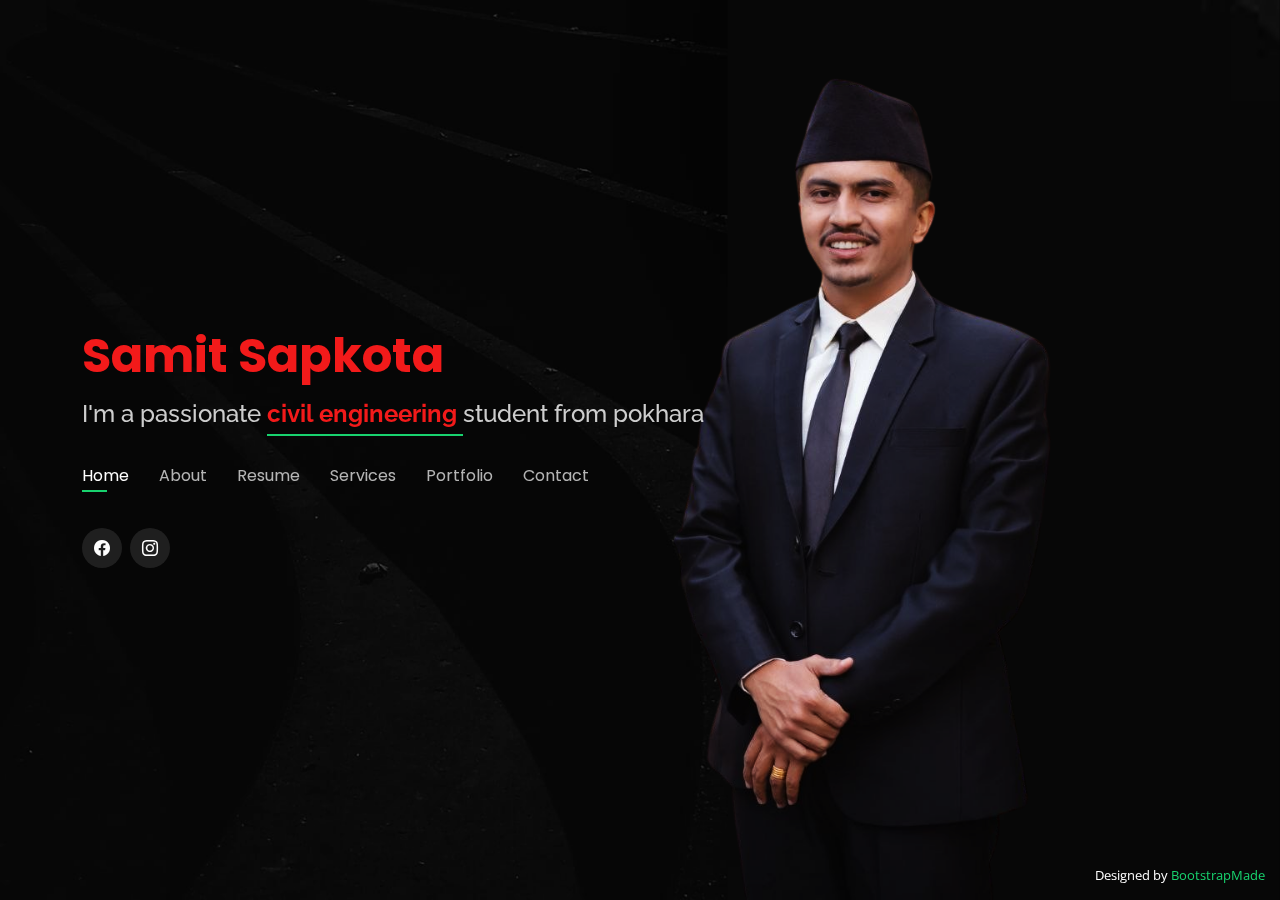
<file: index.html>
<!DOCTYPE html>
<html lang="en">

<head>
  <meta charset="utf-8">
  <meta content="width=device-width, initial-scale=1.0" name="viewport">

  <title>Personal Bootstrap Template</title>
  <meta content="" name="description">
  <meta content="" name="keywords">

  <!-- Favicons -->
  <link href="assets/img/favicon.png" rel="icon">
  <link href="assets/img/apple-touch-icon.png" rel="apple-touch-icon">

  <!-- Google Fonts -->
  <link href="https://fonts.googleapis.com/css?family=Open+Sans:300,300i,400,400i,600,600i,700,700i|Raleway:300,300i,400,400i,500,500i,600,600i,700,700i|Poppins:300,300i,400,400i,500,500i,600,600i,700,700i" rel="stylesheet">

  <!-- Vendor CSS Files -->
  <link href="assets/vendor/bootstrap/css/bootstrap.min.css" rel="stylesheet">
  <link href="assets/vendor/bootstrap-icons/bootstrap-icons.css" rel="stylesheet">
  <link href="assets/vendor/boxicons/css/boxicons.min.css" rel="stylesheet">
  <link href="assets/vendor/glightbox/css/glightbox.min.css" rel="stylesheet">
  <link href="assets/vendor/remixicon/remixicon.css" rel="stylesheet">
  <link href="assets/vendor/swiper/swiper-bundle.min.css" rel="stylesheet">

  <!-- Template Main CSS File -->
  <link href="assets/css/style.css" rel="stylesheet">

  <!-- =======================================================
  * Template Name: Personal
  * Updated: Jan 29 2024 with Bootstrap v5.3.2
  * Template URL: https://bootstrapmade.com/personal-free-resume-bootstrap-template/
  * Author: BootstrapMade.com
  * License: https://bootstrapmade.com/license/
  ======================================================== -->
</head>

<body>

 
  <!-- ======= Header ======= -->
  <header id="header">
    <div class="container">

      <h1 class="text"><a href="index.html" style="color: #f51a1afc;">Samit Sapkota</a></h1>
      <!-- Uncomment below if you prefer to use an image logo -->
      <!-- <a href="index.html" class="mr-auto"><img src="assets/img/logo.png" alt="" class="img-fluid"></a> -->
      <h2>I'm a passionate <span style="color: #f51a1afc; font-weight: bolder;"> civil engineering </span>student from pokhara</h2>

      <nav id="navbar" class="navbar">
        <ul>
          <li><a class="nav-link active" href="#header">Home</a></li>
          <li><a class="nav-link" href="#about">About</a></li>
          <li><a class="nav-link" href="#resume">Resume</a></li>
          <li><a class="nav-link" href="#services">Services</a></li>
          <li><a class="nav-link" href="#portfolio">Portfolio</a></li>
          <li><a class="nav-link" href="#contact">Contact</a></li>
        </ul>
        <i class="bi bi-list mobile-nav-toggle"></i>
      </nav><!-- .navbar -->

      <div class="social-links">
        <!-- <a href="#" class="twitter"><i class="bi bi-twitter"></i></a> -->
        <a href="https://www.facebook.com/samit.sapkota.5" class="facebook"><i class="bi bi-facebook"></i></a>
        <a href="https://www.instagram.com/samit_sapkota?igsh=MTB1eXc4d3B1NXcz" class="instagram"><i class="bi bi-instagram"></i></a>
        <!-- <a href="#" class="linkedin"><i class="bi bi-linkedin"></i></a> -->
      </div>

    </div>
  </header><!-- End Header -->

  <!-- ======= About Section ======= -->
  <section id="about" class="about">

    <!-- ======= About Me ======= -->
    <div class="about-me container">

      <div class="section-title">
        <h2>About</h2>
        <p>Learn more about me</p>
      </div>

      <div class="row">
        <div class="col-lg-4" data-aos="fade-right">
          <img src="assets/img/me.png" class="img-fluid" alt="" style="width: 100%;">
        </div>
        <div class="col-lg-8 pt-4 pt-lg-0 content" data-aos="fade-left">
          <h3>Civil engineer &amp; Constant Learner</h3>
          <p class="fst-italic">
            I am a passionate student in the feild of civil engineering. I love using my knowledge to solve public needs.
          </p>
          <div class="row">
            <div class="col-lg-6">
              <ul>
                <li><i class="bi bi-chevron-right"></i> <strong>Name:</strong> <span> Samit Sapkota </span></li>
                <li><i class="bi bi-chevron-right"></i> <strong>Title: </strong> <span>Civil engineer</span></li>
                <li><i class="bi bi-chevron-right"></i> <strong>Phone:</strong> <span>+977 9869259911
                </span></li>
                <li><i class="bi bi-chevron-right"></i> <strong>City:</strong> <span>Pokhara, Nepal</span></li>
              </ul>
            </div>
            <div class="col-lg-6">
              <ul>
                <li><i class="bi bi-chevron-right"></i> <strong>Age:</strong> <span>30</span></li>
                <li><i class="bi bi-chevron-right"></i> <strong>Degree:</strong> <span>Bachelors</span></li>
                <li><i class="bi bi-chevron-right"></i> <strong>Email:</strong> <span>samitsapkota43@gmail.com</span></li>
                <li><i class="bi bi-chevron-right"></i> <strong>Freelance:</strong> <span>Available</span></li>
              </ul>
            </div>
          </div>
          <p>
            You can contact be if you want to make floor plans and other things in cheap.
          </p>
        </div>
      </div>

    </div><!-- End About Me -->

    <!-- ======= Counts ======= -->
    <div class="counts container">

      <div class="row">

        <div class="col-lg-3 col-md-6">
          <div class="count-box">
            <i class="bi bi-emoji-smile"></i>
            Always Happy Clients
            <!-- <span data-purecounter-start="0" data-purecounter-end="232" data-purecounter-duration="1" class="purecounter"></span> -->
            <p</p>
          </div>
        </div>

        <div class="col-lg-3 col-md-6 mt-5 mt-md-0">
          <div class="count-box">
            <i class="bi bi-journal-richtext"></i>
            In time projects
            <!-- <span data-purecounter-start="0" data-purecounter-end="521" data-purecounter-duration="1" class="purecounter"></span> -->
            <!-- <p>Projects</p> -->
          </div>
        </div>

        <div class="col-lg-3 col-md-6 mt-5 mt-lg-0">
          <div class="count-box">
            <i class="bi bi-headset"></i>
            Excellent Support
            <!-- <span data-purecounter-start="0" data-purecounter-end="1463" data-purecounter-duration="1" class="purecounter"></span>
            <p>Hours Of Support</p> -->
          </div>
        </div>

        <div class="col-lg-3 col-md-6 mt-5 mt-lg-0">
          <div class="count-box">
            Appreciated by many
             <i class="bi bi-award"></i>
          
          </div>
        </div>

      </div>

    </div><!-- End Counts -->

    <!-- ======= Skills  ======= -->
    <div class="skills container">

      <!-- <div class="section-title">
        <h2>Skills</h2>
      </div> -->

      <!-- <div class="row skills-content">

        <div class="col-lg-6">

          <div class="progress">
            <span class="skill">HTML <i class="val">100%</i></span>
            <div class="progress-bar-wrap">
              <div class="progress-bar" role="progressbar" aria-valuenow="100" aria-valuemin="0" aria-valuemax="100"></div>
            </div>
          </div>

          <div class="progress">
            <span class="skill">CSS <i class="val">90%</i></span>
            <div class="progress-bar-wrap">
              <div class="progress-bar" role="progressbar" aria-valuenow="90" aria-valuemin="0" aria-valuemax="100"></div>
            </div>
          </div>

          <div class="progress">
            <span class="skill">JavaScript <i class="val">75%</i></span>
            <div class="progress-bar-wrap">
              <div class="progress-bar" role="progressbar" aria-valuenow="75" aria-valuemin="0" aria-valuemax="100"></div>
            </div>
          </div>

        </div>

        <div class="col-lg-6">

          <div class="progress">
            <span class="skill">PHP <i class="val">80%</i></span>
            <div class="progress-bar-wrap">
              <div class="progress-bar" role="progressbar" aria-valuenow="80" aria-valuemin="0" aria-valuemax="100"></div>
            </div>
          </div>

          <div class="progress">
            <span class="skill">WordPress/CMS <i class="val">90%</i></span>
            <div class="progress-bar-wrap">
              <div class="progress-bar" role="progressbar" aria-valuenow="90" aria-valuemin="0" aria-valuemax="100"></div>
            </div>
          </div>

          <div class="progress">
            <span class="skill">Photoshop <i class="val">55%</i></span>
            <div class="progress-bar-wrap">
              <div class="progress-bar" role="progressbar" aria-valuenow="55" aria-valuemin="0" aria-valuemax="100"></div>
            </div>
          </div>

        </div>

      </div> -->

    </div><!-- End Skills -->

    <!-- ======= Interests ======= -->
    <div class="interests container">

      <div class="section-title">
        <h2>Interests</h2>
      </div>

      <div class="row">
        <div class="col-lg-3 col-md-4">
          <div class="icon-box">
            <i class="ri-store-line" style="color: #ffbb2c;"></i>
            <h3>Infrastracture Planning</h3>
          </div>
        </div>
        <div class="col-lg-3 col-md-4 mt-4 mt-md-0">
          <div class="icon-box">
            <i class="ri-bar-chart-box-line" style="color: #5578ff;"></i>
            <h3>Digital Bee</h3>
          </div>
        </div>
        <div class="col-lg-3 col-md-4 mt-4 mt-md-0">
          <div class="icon-box">
            <i class="ri-calendar-todo-line" style="color: #e80368;"></i>
            <h3>Time Management</h3>
          </div>
        </div>
      </div>

    </div><!-- End Interests -->

    <!-- ======= Testimonials ======= -->
    <div class="testimonials container">

      <div class="section-title">
        <h2>Testimonials</h2>
      </div>

      <div class="testimonials-slider swiper" data-aos="fade-up" data-aos-delay="100">
        <div class="swiper-wrapper">

          <div class="swiper-slide">
            <div class="testimonial-item">
              <p>
                <i class="bx bxs-quote-alt-left quote-icon-left"></i>
                Samit sapkota provides excellent services, he is friendly and easy to work with. 
                <i class="bx bxs-quote-alt-right quote-icon-right"></i>
              </p>
              <img src="assets/img/testimonials/testimonials-1.jpg" class="testimonial-img" alt="">
              <h3>Saul Goodman</h3>
              <h4>Ceo &amp; Founder</h4>
            </div>
          </div><!-- End testimonial item -->

          <div class="swiper-slide">
            <div class="testimonial-item">
              <p>
                <i class="bx bxs-quote-alt-left quote-icon-left"></i>
                Samit sapkota provides excellent services, he is friendly and easy to work with.
                <i class="bx bxs-quote-alt-right quote-icon-right"></i>
              </p>
              <img src="assets/img/testimonials/testimonials-2.jpg" class="testimonial-img" alt="">
              <h3>Sara Wilsson</h3>
              <h4>Designer</h4>
            </div>
          </div><!-- End testimonial item -->

          <div class="swiper-slide">
            <div class="testimonial-item">
              <p>
                <i class="bx bxs-quote-alt-left quote-icon-left"></i>
                Samit sapkota provides excellent services, he is friendly and easy to work with.
                <i class="bx bxs-quote-alt-right quote-icon-right"></i>
              </p>
              <img src="assets/img/testimonials/testimonials-3.jpg" class="testimonial-img" alt="">
              <h3>Jena Karlis</h3>
              <h4>Store Owner</h4>
            </div>
          </div><!-- End testimonial item -->

          <div class="swiper-slide">
            <div class="testimonial-item">
              <p>
                <i class="bx bxs-quote-alt-left quote-icon-left"></i>
                Samit sapkota provides excellent services, he is friendly and easy to work with.
                <i class="bx bxs-quote-alt-right quote-icon-right"></i>
              </p>
              <img src="assets/img/testimonials/testimonials-4.jpg" class="testimonial-img" alt="">
              <h3>Matt Brandon</h3>
              <h4>Freelancer</h4>
            </div>
          </div><!-- End testimonial item -->

          <div class="swiper-slide">
            <div class="testimonial-item">
              <p>
                <i class="bx bxs-quote-alt-left quote-icon-left"></i>
                Samit sapkota provides excellent services, he is friendly and easy to work with.
                <i class="bx bxs-quote-alt-right quote-icon-right"></i>
              </p>
              <img src="assets/img/testimonials/testimonials-5.jpg" class="testimonial-img" alt="">
              <h3>John Larson</h3>
              <h4>Entrepreneur</h4>
            </div>
          </div><!-- End testimonial item -->

        </div>
        <div class="swiper-pagination"></div>
      </div>

      <div class="owl-carousel testimonials-carousel">

      </div>

    </div><!-- End Testimonials  -->

  </section><!-- End About Section -->

  <!-- ======= Resume Section ======= -->
  <section id="resume" class="resume">
    <div class="container">

      <div class="section-title">
        <h2>Resume</h2>
        <p>Check My Resume</p>
      </div>

      <div class="row">
        <div class="col-lg-6">
          <!-- <h3 class="resume-title">Sumary</h3>
          <div class="resume-item pb-0">
            <h4>Alice Barkley</h4>
            <p><em>Innovative and deadline-driven Graphic Designer with 3+ years of experience designing and developing user-centered digital/print marketing material from initial concept to final, polished deliverable.</em></p>
            <p>
            <ul>
              <li>Portland par 127,Orlando, FL</li>
              <li>(123) 456-7891</li>
              <li>alice.barkley@example.com</li>
            </ul>
            </p>
          </div> -->

          <h3 class="resume-title">Education</h3>
          <div class="resume-item">
            <h4>Bachlors of civil engineering</h4>
            <h5>2078-now</h5>
            <p><em>Pokhara University</em></p>
            <p></p>
          </div>
          <div class="resume-item">
            <h4>+2 , Science </h4>
            <h5>2075 - 2077</h5>
            <p><em>Partiva Secondary school</em></p>
            <p></p>
          </div>

          <div class="resume-item">
            <h4>Diploma In Basic Computing</h4>
            <h5>2074</h5>
            <p><em>Digital Learning Institute</em></p>
            <p></p>
          </div>

          <div class="resume-item">
            <h4>Secondary Level Education</h4>
            <h5>2063 - 2074</h5>
            <p><em>Boarding Higher Seconday School</em></p>
            <p></p>
          </div>
        </div>
        <!-- <div class="col-lg-6">
          <h3 class="resume-title">Professional Experience</h3>
          <div class="resume-item">
            <h4>Senior graphic design specialist</h4>
            <h5>2019 - Present</h5>
            <p><em>Experion, New York, NY </em></p>
            <p>
            <ul>
              <li>Lead in the design, development, and implementation of the graphic, layout, and production communication materials</li>
              <li>Delegate tasks to the 7 members of the design team and provide counsel on all aspects of the project. </li>
              <li>Supervise the assessment of all graphic materials in order to ensure quality and accuracy of the design</li>
              <li>Oversee the efficient use of production project budgets ranging from $2,000 - $25,000</li>
            </ul>
            </p>
          </div>
          <div class="resume-item">
            <h4>Graphic design specialist</h4>
            <h5>2017 - 2018</h5>
            <p><em>Stepping Stone Advertising, New York, NY</em></p>
            <p>
            <ul>
              <li>Developed numerous marketing programs (logos, brochures,infographics, presentations, and advertisements).</li>
              <li>Managed up to 5 projects or tasks at a given time while under pressure</li>
              <li>Recommended and consulted with clients on the most appropriate graphic design</li>
              <li>Created 4+ design presentations and proposals a month for clients and account managers</li>
            </ul>
            </p>
          </div>
        </div> -->
      </div>

    </div>
  </section><!-- End Resume Section -->

  <!-- ======= Services Section ======= -->
  <section id="services" class="services">
    <div class="container">

      <div class="section-title">
        <h2>Services</h2>
        <p>My Services</p>
      </div>

      <div class="row">
        <div class="col-lg-4 col-md-6 d-flex align-items-stretch">
          <div class="icon-box">
            <div class="icon"><i class="bx bxl-dribbble"></i></div>
            <h4><a href="">CAD Design</a></h4>
            <p>i make floor plans, site plans and other CAD tasks</p>
          </div>
        </div>

        <div class="col-lg-4 col-md-6 d-flex align-items-stretch mt-4 mt-md-0">
          <div class="icon-box">
            <div class="icon"><i class="bx bx-file"></i></div>
            <h4><a href="">Virtual Consultation</a></h4>
            <p>Need help for taking decisions? Contact me now</p>
          </div>
        </div>

        <div class="col-lg-4 col-md-6 d-flex align-items-stretch mt-4 mt-lg-0">
          <div class="icon-box">
            <div class="icon"><i class="bx bx-tachometer"></i></div>
            <h4><a href="">Structural Analysis</a></h4>
            <p>helping clients plan and manage construction projects</p>
          </div>
        </div>

        <div class="col-lg-4 col-md-6 d-flex align-items-stretch mt-4">
          <div class="icon-box">
            <div class="icon"><i class="bx bx-world"></i></div>
            <h4><a href="">Construction Management</a></h4>
            <p>helping clients plan and manage construction projects</p>
          </div>
        </div>

   

      </div>

    </div>
  </section><!-- End Services Section -->

  <!-- ======= Portfolio Section ======= -->
  <section id="portfolio" class="portfolio">
    <div class="container">

      <div class="section-title">
        <h2>Portfolio</h2>
        <p>My Works</p>
      </div>

      <div class="row">
        <div class="col-lg-12 d-flex justify-content-center">
          <ul id="portfolio-flters">
            <!-- <li data-filter="*" class="filter-active">All</li> -->
            <!-- <li data-filter=".filter-app">App</li>
            <li data-filter=".filter-card">Card</li>
            <li data-filter=".filter-web">Web</li> -->
          </ul>
        </div>
      </div>

      <div class="row portfolio-container">

        <div class="col-lg-4 col-md-6 portfolio-item filter-app">
          <div class="portfolio-wrap">
            <img src="assets/img/Capture.JPG" class="img-fluid" alt="">
            <div class="portfolio-info">
              <h4>Research</h4>
              <p>Comparative study of geometrical ally regular and irregular buildings</p>
              <div class="portfolio-links">
                <a href="assets/img/Capture.JPG" target="_blank" data-gallery="portfolioGallery" class="portfolio-lightbox" title=""><i class="bx bx-plus"></i></a>
                <a href="portfolio-details.html" target="_blank" data-gallery="portfolioDetailsGallery" data-glightbox="type: external" class="portfolio-details-lightbox" title="Portfolio Details"><i class="bx bx-link"></i></a>
              </div>
            </div>
          </div>
        </div>

        <!-- <div class="col-lg-4 col-md-6 portfolio-item filter-web">
          <div class="portfolio-wrap">
            <img src="assets/img/portfolio/portfolio-2.jpg" class="img-fluid" alt="">
            <div class="portfolio-info">
              <h4>Web 3</h4>
              <p>Web</p>
              <div class="portfolio-links">
                <a href="assets/img/portfolio/portfolio-2.jpg" data-gallery="portfolioGallery" class="portfolio-lightbox" title="Web 3"><i class="bx bx-plus"></i></a>
                <a href="portfolio-details.html" data-gallery="portfolioDetailsGallery" data-glightbox="type: external" class="portfolio-details-lightbox" title="Portfolio Details"><i class="bx bx-link"></i></a>
              </div>
            </div>
          </div>
        </div>

        <div class="col-lg-4 col-md-6 portfolio-item filter-app">
          <div class="portfolio-wrap">
            <img src="assets/img/portfolio/portfolio-3.jpg" class="img-fluid" alt="">
            <div class="portfolio-info">
              <h4>App 2</h4>
              <p>App</p>
              <div class="portfolio-links">
                <a href="assets/img/portfolio/portfolio-3.jpg" data-gallery="portfolioGallery" class="portfolio-lightbox" title="App 2"><i class="bx bx-plus"></i></a>
                <a href="portfolio-details.html" data-gallery="portfolioDetailsGallery" data-glightbox="type: external" class="portfolio-details-lightbox" title="Portfolio Details"><i class="bx bx-link"></i></a>
              </div>
            </div>
          </div>
        </div>

        <div class="col-lg-4 col-md-6 portfolio-item filter-card">
          <div class="portfolio-wrap">
            <img src="assets/img/portfolio/portfolio-4.jpg" class="img-fluid" alt="">
            <div class="portfolio-info">
              <h4>Card 2</h4>
              <p>Card</p>
              <div class="portfolio-links">
                <a href="assets/img/portfolio/portfolio-4.jpg" data-gallery="portfolioGallery" class="portfolio-lightbox" title="Card 2"><i class="bx bx-plus"></i></a>
                <a href="portfolio-details.html" data-gallery="portfolioDetailsGallery" data-glightbox="type: external" class="portfolio-details-lightbox" title="Portfolio Details"><i class="bx bx-link"></i></a>
              </div>
            </div>
          </div>
        </div>

        <div class="col-lg-4 col-md-6 portfolio-item filter-web">
          <div class="portfolio-wrap">
            <img src="assets/img/portfolio/portfolio-5.jpg" class="img-fluid" alt="">
            <div class="portfolio-info">
              <h4>Web 2</h4>
              <p>Web</p>
              <div class="portfolio-links">
                <a href="assets/img/portfolio/portfolio-5.jpg" data-gallery="portfolioGallery" class="portfolio-lightbox" title="Web 2"><i class="bx bx-plus"></i></a>
                <a href="portfolio-details.html" data-gallery="portfolioDetailsGallery" data-glightbox="type: external" class="portfolio-details-lightbox" title="Portfolio Details"><i class="bx bx-link"></i></a>
              </div>
            </div>
          </div>
        </div>

        <div class="col-lg-4 col-md-6 portfolio-item filter-app">
          <div class="portfolio-wrap">
            <img src="assets/img/portfolio/portfolio-6.jpg" class="img-fluid" alt="">
            <div class="portfolio-info">
              <h4>App 3</h4>
              <p>App</p>
              <div class="portfolio-links">
                <a href="assets/img/portfolio/portfolio-6.jpg" data-gallery="portfolioGallery" class="portfolio-lightbox" title="App 3"><i class="bx bx-plus"></i></a>
                <a href="portfolio-details.html" data-gallery="portfolioDetailsGallery" data-glightbox="type: external" class="portfolio-details-lightbox" title="Portfolio Details"><i class="bx bx-link"></i></a>
              </div>
            </div>
          </div>
        </div>

        <div class="col-lg-4 col-md-6 portfolio-item filter-card">
          <div class="portfolio-wrap">
            <img src="assets/img/portfolio/portfolio-7.jpg" class="img-fluid" alt="">
            <div class="portfolio-info">
              <h4>Card 1</h4>
              <p>Card</p>
              <div class="portfolio-links">
                <a href="assets/img/portfolio/portfolio-7.jpg" data-gallery="portfolioGallery" class="portfolio-lightbox" title="Card 1"><i class="bx bx-plus"></i></a>
                <a href="portfolio-details.html" data-gallery="portfolioDetailsGallery" data-glightbox="type: external" class="portfolio-details-lightbox" title="Portfolio Details"><i class="bx bx-link"></i></a>
              </div>
            </div>
          </div>
        </div>

        <div class="col-lg-4 col-md-6 portfolio-item filter-card">
          <div class="portfolio-wrap">
            <img src="assets/img/portfolio/portfolio-8.jpg" class="img-fluid" alt="">
            <div class="portfolio-info">
              <h4>Card 3</h4>
              <p>Card</p>
              <div class="portfolio-links">
                <a href="assets/img/portfolio/portfolio-8.jpg" data-gallery="portfolioGallery" class="portfolio-lightbox" title="Card 3"><i class="bx bx-plus"></i></a>
                <a href="portfolio-details.html" data-gallery="portfolioDetailsGallery" data-glightbox="type: external" class="portfolio-details-lightbox" title="Portfolio Details"><i class="bx bx-link"></i></a>
              </div>
            </div>
          </div>
        </div>

        <div class="col-lg-4 col-md-6 portfolio-item filter-web">
          <div class="portfolio-wrap">
            <img src="assets/img/portfolio/portfolio-9.jpg" class="img-fluid" alt="">
            <div class="portfolio-info">
              <h4>Web 3</h4>
              <p>Web</p>
              <div class="portfolio-links">
                <a href="assets/img/portfolio/portfolio-9.jpg" data-gallery="portfolioGallery" class="portfolio-lightbox" title="Web 3"><i class="bx bx-plus"></i></a>
                <a href="portfolio-details.html" data-gallery="portfolioDetailsGallery" data-glightbox="type: external" class="portfolio-details-lightbox" title="Portfolio Details"><i class="bx bx-link"></i></a>
              </div>
            </div>
          </div>
        </div> -->

      </div>

    </div>
  </section><!-- End Portfolio Section -->

  <!-- ======= Contact Section ======= -->
  <section id="contact" class="contact">
    <div class="container">

      <div class="section-title">
        <h2>Contact</h2>
        <p>Contact Me</p>
      </div>

      <div class="row mt-2">

        <div class="col-md-6 d-flex align-items-stretch">
          <div class="info-box">
            <i class="bx bx-map"></i>
            <h3>My Address</h3>
            <p>Nepal, Pokhara</p>
          </div>
        </div>

        <div class="col-md-6 mt-4 mt-md-0 d-flex align-items-stretch">
          <div class="info-box">
            <i class="bx bx-share-alt"></i>
            <h3>Social Profiles</h3>
            <div class="social-links">
              <!-- <a href="#" class="twitter"><i class="bi bi-twitter"></i></a> -->
              <a href="https://www.facebook.com/samit.sapkota.5" class="facebook"><i class="bi bi-facebook"></i></a>
              <a href="https://www.facebook.com/samit.sapkota.5" class="instagram"><i class="bi bi-instagram"></i></a>
              <!-- <a href="#" class="google-plus"><i class="bi bi-skype"></i></a>
              <a href="#" class="linkedin"><i class="bi bi-linkedin"></i></a> -->
            </div>
          </div>
        </div>

        <div class="col-md-6 mt-4 d-flex align-items-stretch">
          <div class="info-box">
            <i class="bx bx-envelope"></i>
            <h3>Email Me</h3>
            <p>samitsapkota43@gmail.com</p>
          </div>
        </div>
        <div class="col-md-6 mt-4 d-flex align-items-stretch">
          <div class="info-box">
            <i class="bx bx-phone-call"></i>
            <h3>Call Me</h3>
            <p>+977 9869259911</p>
          </div>
        </div>
      </div>

    </div>
  </section><!-- End Contact Section -->

  <div class="credits">
    <!-- All the links in the footer should remain intact. -->
    <!-- You can delete the links only if you purchased the pro version. -->
    <!-- Licensing information: https://bootstrapmade.com/license/ -->
    <!-- Purchase the pro version with working PHP/AJAX contact form: https://bootstrapmade.com/personal-free-resume-bootstrap-template/ -->
    Designed by <a href="https://bootstrapmade.com/">BootstrapMade</a>
  </div>

  <!-- Vendor JS Files -->
  <script src="assets/vendor/purecounter/purecounter_vanilla.js"></script>
  <script src="assets/vendor/bootstrap/js/bootstrap.bundle.min.js"></script>
  <script src="assets/vendor/glightbox/js/glightbox.min.js"></script>
  <script src="assets/vendor/isotope-layout/isotope.pkgd.min.js"></script>
  <script src="assets/vendor/swiper/swiper-bundle.min.js"></script>
  <script src="assets/vendor/waypoints/noframework.waypoints.js"></script>
  <script src="assets/vendor/php-email-form/validate.js"></script>

  <!-- Template Main JS File -->
  <script src="assets/js/main.js"></script>

</body>

</html>
</file>
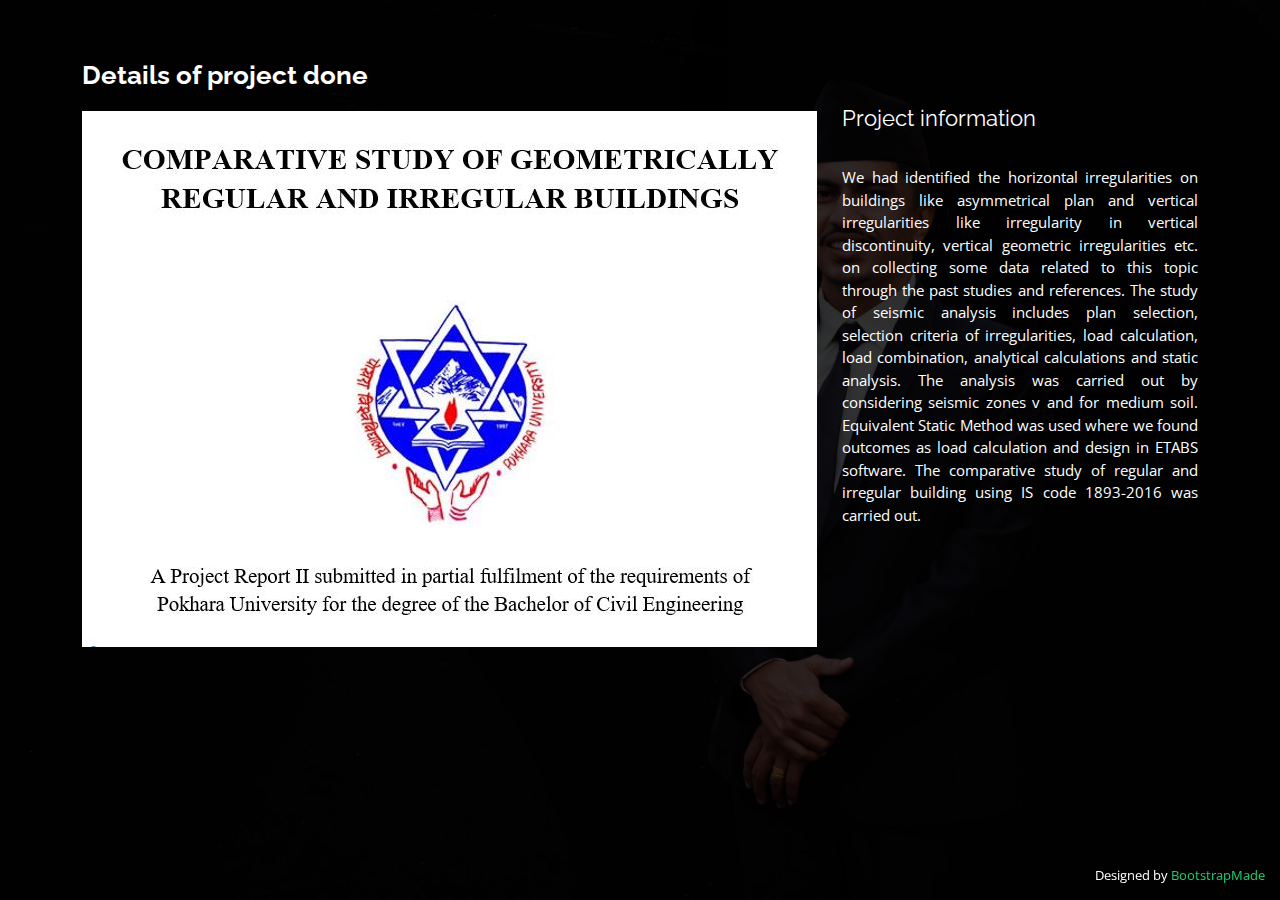
<file: portfolio-details.html>
<!DOCTYPE html>
<html lang="en">

<head>
  <meta charset="utf-8">
  <meta content="width=device-width, initial-scale=1.0" name="viewport">

  <title>Portfolio Details - Personal Bootstrap Template</title>
  <meta content="" name="description">
  <meta content="" name="keywords">

  <!-- Favicons -->
  <link href="assets/img/favicon.png" rel="icon">
  <link href="assets/img/apple-touch-icon.png" rel="apple-touch-icon">

  <!-- Google Fonts -->
  <link href="https://fonts.googleapis.com/css?family=Open+Sans:300,300i,400,400i,600,600i,700,700i|Raleway:300,300i,400,400i,500,500i,600,600i,700,700i|Poppins:300,300i,400,400i,500,500i,600,600i,700,700i" rel="stylesheet">

  <!-- Vendor CSS Files -->
  <link href="assets/vendor/bootstrap/css/bootstrap.min.css" rel="stylesheet">
  <link href="assets/vendor/bootstrap-icons/bootstrap-icons.css" rel="stylesheet">
  <link href="assets/vendor/boxicons/css/boxicons.min.css" rel="stylesheet">
  <link href="assets/vendor/glightbox/css/glightbox.min.css" rel="stylesheet">
  <link href="assets/vendor/remixicon/remixicon.css" rel="stylesheet">
  <link href="assets/vendor/swiper/swiper-bundle.min.css" rel="stylesheet">

  <!-- Template Main CSS File -->
  <link href="assets/css/style.css" rel="stylesheet">

  <!-- =======================================================
  * Template Name: Personal
  * Updated: Jan 29 2024 with Bootstrap v5.3.2
  * Template URL: https://bootstrapmade.com/personal-free-resume-bootstrap-template/
  * Author: BootstrapMade.com
  * License: https://bootstrapmade.com/license/
  ======================================================== -->
</head>

<body>

  <main id="main">

    <!-- ======= Portfolio Details ======= -->
    <div id="portfolio-details" class="portfolio-details">
      <div class="container">

        <div class="row">

          <div class="col-lg-8">
            <h2 class="portfolio-title">Details of project done</h2>

            <div class="portfolio-details-slider swiper">
              <div class="swiper-wrapper align-items-center">

                <div class="swiper-slide">
                  <img src="assets/img/Capture.JPG" alt="">
                </div>
<!-- 
                <div class="swiper-slide">
                  <img src="assets/img/portfolio/portfolio-details-2.jpg" alt="">
                </div>

                <div class="swiper-slide">
                  <img src="assets/img/portfolio/portfolio-details-3.jpg" alt="">
                </div> -->

              </div>
              <div class="swiper-pagination"></div>
            </div>

          </div>

          <div class="col-lg-4 portfolio-info">
            <h3>Project information</h3>
            <!-- <ul>
              <li><strong>Category</strong>: Web design</li>
              <li><strong>Client</strong>: ASU Company</li>
              <li><strong>Project date</strong>: 01 March, 2020</li>
              <li><strong>Project URL</strong>: <a href="#">www.example.com</a></li>
            </ul> -->

            <p style="text-align: justify;">
              We had identified the horizontal irregularities on buildings like asymmetrical plan and vertical irregularities like irregularity in vertical discontinuity, vertical geometric irregularities etc. on collecting some data related to this topic through the past studies and references. 
The study of seismic analysis includes plan selection, selection criteria of irregularities, load calculation, load combination, analytical calculations and static analysis. The analysis was carried out by considering seismic zones v and for medium soil. Equivalent Static Method was used where we found outcomes as load calculation and design in ETABS software. The comparative study of regular and irregular building using IS code 1893-2016 was carried out.

            </p>
          </div>

        </div>

      </div>
    </div><!-- End Portfolio Details -->

  </main><!-- End #main -->

  <div class="credits">
    <!-- All the links in the footer should remain intact. -->
    <!-- You can delete the links only if you purchased the pro version. -->
    <!-- Licensing information: https://bootstrapmade.com/license/ -->
    <!-- Purchase the pro version with working PHP/AJAX contact form: https://bootstrapmade.com/personal-free-resume-bootstrap-template/ -->
    Designed by <a href="https://bootstrapmade.com/">BootstrapMade</a>
  </div>

  <!-- Vendor JS Files -->
  <script src="assets/vendor/purecounter/purecounter_vanilla.js"></script>
  <script src="assets/vendor/bootstrap/js/bootstrap.bundle.min.js"></script>
  <script src="assets/vendor/glightbox/js/glightbox.min.js"></script>
  <script src="assets/vendor/isotope-layout/isotope.pkgd.min.js"></script>
  <script src="assets/vendor/swiper/swiper-bundle.min.js"></script>
  <script src="assets/vendor/waypoints/noframework.waypoints.js"></script>
  <script src="assets/vendor/php-email-form/validate.js"></script>

  <!-- Template Main JS File -->
  <script src="assets/js/main.js"></script>

</body>

</html>
</file>
<file: assets/css/style.css>
/**
* Template Name: Personal
* Updated: Jan 29 2024 with Bootstrap v5.3.2
* Template URL: https://bootstrapmade.com/personal-free-resume-bootstrap-template/
* Author: BootstrapMade.com
* License: https://bootstrapmade.com/license/
*/

/*--------------------------------------------------------------
# General
--------------------------------------------------------------*/
body {
  font-family: "Open Sans", sans-serif;
  background-color: #040404;
  color: #fff;
  position: relative;
  background: transparent;
}

body::before {
  content: "";
  position: fixed;
  background: #040404 url("../img/bg.png") top right no-repeat;
  background-size: cover;
  left: 0;
  right: -200px;
  top: 0;
  height: 100vh;
  z-index: -1;
}

@media (min-width: 1024px) {
  body::before {
    background-attachment: fixed;
  }
}

a {
  color: #18d26e;
  text-decoration: none;
}

a:hover {
  color: #35e888;
  text-decoration: none;
}

h1,
h2,
h3,
h4,
h5,
h6 {
  font-family: "Raleway", sans-serif;
}

/*--------------------------------------------------------------
# Header
--------------------------------------------------------------*/
#header {
  transition: ease-in-out 0.3s;
  position: relative;
  height: 100vh;
  display: flex;
  align-items: center;
  z-index: 997;
  overflow-y: auto;
}

#header * {
  transition: ease-in-out 0.3s;
}

#header h1 {
  font-size: 48px;
  margin: 0;
  padding: 0;
  line-height: 1;
  font-weight: 700;
  font-family: "Poppins", sans-serif;
}

#header h1 a,
#header h1 a:hover {
  color: #fff;
  line-height: 1;
  display: inline-block;
}

#header h2 {
  font-size: 24px;
  margin-top: 20px;
  color: rgba(255, 255, 255, 0.8);
}

#header h2 span {
  color: #fff;
  border-bottom: 2px solid #18d26e;
  padding-bottom: 6px;
}

#header img {
  padding: 0;
  margin: 0;
}

#header .social-links {
  margin-top: 40px;
  display: flex;
}

#header .social-links a {
  font-size: 16px;
  display: flex;
  justify-content: center;
  align-items: center;
  background: rgba(255, 255, 255, 0.1);
  color: #fff;
  line-height: 1;
  margin-right: 8px;
  border-radius: 50%;
  width: 40px;
  height: 40px;
}

#header .social-links a:hover {
  background: #18d26e;
}

@media (max-width: 992px) {
  #header h1 {
    font-size: 36px;
  }

  #header h2 {
    font-size: 20px;
    line-height: 30px;
  }

  #header .social-links {
    margin-top: 15px;
  }

  #header .container {
    display: flex;
    flex-direction: column;
    align-items: center;
  }
}

/* Header Top */
#header.header-top {
  height: 80px;
  position: fixed;
  left: 0;
  top: 0;
  right: 0;
  background: rgba(0, 0, 0, 0.9);
}

#header.header-top .social-links,
#header.header-top h2 {
  display: none;
}

#header.header-top h1 {
  margin-right: auto;
  font-size: 36px;
}

#header.header-top img {
  max-height: 60px;
  margin-right: 20px !important;
}

#header.header-top .container {
  display: flex;
  align-items: center;
}

#header.header-top .navbar {
  margin: 0;
}

@media (max-width: 768px) {
  #header.header-top {
    height: 60px;
  }

  #header.header-top h1 {
    font-size: 26px;
  }
}

/*--------------------------------------------------------------
# Navigation Menu
--------------------------------------------------------------*/
/**
* Desktop Navigation 
*/
.navbar {
  padding: 0;
  margin-top: 35px;
}

.navbar ul {
  margin: 0;
  padding: 0;
  display: flex;
  list-style: none;
  align-items: center;
}

.navbar li {
  position: relative;
}

.navbar li+li {
  margin-left: 30px;
}

.navbar a,
.navbar a:focus {
  display: flex;
  align-items: center;
  justify-content: space-between;
  padding: 0;
  font-family: "Poppins", sans-serif;
  font-size: 16px;
  font-weight: 400;
  color: rgba(255, 255, 255, 0.7);
  white-space: nowrap;
  transition: 0.3s;
}

.navbar a i,
.navbar a:focus i {
  font-size: 12px;
  line-height: 0;
  margin-left: 5px;
}

.navbar a:before {
  content: "";
  position: absolute;
  width: 0;
  height: 2px;
  bottom: -4px;
  left: 0;
  background-color: #18d26e;
  visibility: hidden;
  width: 0px;
  transition: all 0.3s ease-in-out 0s;
}

.navbar a:hover:before,
.navbar li:hover>a:before,
.navbar .active:before {
  visibility: visible;
  width: 25px;
}

.navbar a:hover,
.navbar .active,
.navbar .active:focus,
.navbar li:hover>a {
  color: #fff;
}

/**
* Mobile Navigation 
*/
.mobile-nav-toggle {
  color: #fff;
  font-size: 28px;
  cursor: pointer;
  display: none;
  line-height: 0;
  transition: 0.5s;
  position: fixed;
  right: 15px;
  top: 15px;
}

@media (max-width: 991px) {
  .mobile-nav-toggle {
    display: block;
  }

  .navbar ul {
    display: none;
  }
}

.navbar-mobile {
  position: fixed;
  overflow: hidden;
  top: 0;
  right: 0;
  left: 0;
  bottom: 0;
  background: rgba(0, 0, 0, 0.9);
  transition: 0.3s;
  z-index: 999;
  margin-top: 0;
}

.navbar-mobile .mobile-nav-toggle {
  position: absolute;
  top: 15px;
  right: 15px;
}

.navbar-mobile ul {
  display: block;
  position: absolute;
  top: 55px;
  right: 15px;
  bottom: 45px;
  left: 15px;
  padding: 10px 0;
  overflow-y: auto;
  transition: 0.3s;
  border: 2px solid rgba(255, 255, 255, 0.2);
}

.navbar-mobile li {
  padding: 12px 20px;
}

.navbar-mobile li+li {
  margin: 0;
}

.navbar-mobile a,
.navbar-mobile a:focus {
  font-size: 16px;
  position: relative;
}

/*--------------------------------------------------------------
# Sections General
--------------------------------------------------------------*/
section {
  overflow: hidden;
  position: absolute;
  width: 100%;
  top: 140px;
  bottom: 100%;
  opacity: 0;
  transition: ease-in-out 0.4s;
  z-index: 2;
}

section.section-show {
  top: 100px;
  bottom: auto;
  opacity: 1;
  padding-bottom: 45px;
}

section .container {
  background: rgba(0, 0, 0, 0.9);
  padding: 30px;
}

@media (max-width: 768px) {
  section {
    top: 120px;
  }

  section.section-show {
    top: 80px;
  }
}

.section-title h2 {
  font-size: 14px;
  font-weight: 500;
  padding: 0;
  line-height: 1px;
  margin: 0 0 20px 0;
  letter-spacing: 2px;
  text-transform: uppercase;
  color: #aaaaaa;
  font-family: "Poppins", sans-serif;
}

.section-title h2::after {
  content: "";
  width: 120px;
  height: 1px;
  display: inline-block;
  background: #4ceb95;
  margin: 4px 10px;
}

.section-title p {
  margin: 0;
  margin: -15px 0 15px 0;
  font-size: 36px;
  font-weight: 700;
  text-transform: uppercase;
  font-family: "Poppins", sans-serif;
  color: #fff;
}

/*--------------------------------------------------------------
# About
--------------------------------------------------------------*/
.about-me .content h3 {
  font-weight: 700;
  font-size: 26px;
  color: #18d26e;
}

.about-me .content ul {
  list-style: none;
  padding: 0;
}

.about-me .content ul li {
  margin-bottom: 20px;
  display: flex;
  align-items: center;
}

.about-me .content ul strong {
  margin-right: 10px;
}

.about-me .content ul i {
  font-size: 16px;
  margin-right: 5px;
  color: #18d26e;
  line-height: 0;
}

.about-me .content p:last-child {
  margin-bottom: 0;
}

/*--------------------------------------------------------------
# Counts
--------------------------------------------------------------*/
.counts {
  padding: 70px 0 60px;
}

.counts .count-box {
  padding: 30px 30px 25px 30px;
  width: 100%;
  position: relative;
  text-align: center;
  background: rgba(255, 255, 255, 0.08);
}

.counts .count-box i {
  position: absolute;
  top: -25px;
  left: 50%;
  transform: translateX(-50%);
  font-size: 24px;
  background: rgba(255, 255, 255, 0.1);
  padding: 12px;
  color: #18d26e;
  border-radius: 50px;
  line-height: 0;
}

.counts .count-box span {
  font-size: 36px;
  display: block;
  font-weight: 600;
  color: #fff;
}

.counts .count-box p {
  padding: 0;
  margin: 0;
  font-family: "Raleway", sans-serif;
  font-size: 14px;
}

/*--------------------------------------------------------------
# Skills
--------------------------------------------------------------*/
.skills .progress {
  height: 60px;
  display: block;
  background: none;
  border-radius: 0;
}

.skills .progress .skill {
  padding: 10px 0;
  margin: 0;
  text-transform: uppercase;
  display: block;
  font-weight: 600;
  font-family: "Poppins", sans-serif;
  color: #fff;
}

.skills .progress .skill .val {
  float: right;
  font-style: normal;
}

.skills .progress-bar-wrap {
  background: rgba(255, 255, 255, 0.2);
}

.skills .progress-bar {
  width: 1px;
  height: 10px;
  transition: 0.9s;
  background-color: #18d26e;
}

/*--------------------------------------------------------------
# Interests
--------------------------------------------------------------*/
.interests .icon-box {
  display: flex;
  align-items: center;
  padding: 20px;
  background: rgba(255, 255, 255, 0.08);
  transition: ease-in-out 0.3s;
}

.interests .icon-box i {
  font-size: 32px;
  padding-right: 10px;
  line-height: 1;
}

.interests .icon-box h3 {
  font-weight: 700;
  margin: 0;
  padding: 0;
  line-height: 1;
  font-size: 16px;
  color: #fff;
}

.interests .icon-box:hover {
  background: rgba(255, 255, 255, 0.12);
}

/*--------------------------------------------------------------
# Testimonials
--------------------------------------------------------------*/
.testimonials .testimonials-carousel,
.testimonials .testimonials-slider {
  overflow: hidden;
}

.testimonials .testimonial-item {
  box-sizing: content-box;
  min-height: 320px;
}

.testimonials .testimonial-item .testimonial-img {
  width: 90px;
  border-radius: 50%;
  margin: -40px 0 0 40px;
  position: relative;
  z-index: 2;
  border: 6px solid rgba(255, 255, 255, 0.12);
}

.testimonials .testimonial-item h3 {
  font-size: 18px;
  font-weight: bold;
  margin: 10px 0 5px 45px;
  color: #fff;
}

.testimonials .testimonial-item h4 {
  font-size: 14px;
  color: #999;
  margin: 0 0 0 45px;
}

.testimonials .testimonial-item .quote-icon-left,
.testimonials .testimonial-item .quote-icon-right {
  color: rgba(255, 255, 255, 0.25);
  font-size: 26px;
}

.testimonials .testimonial-item .quote-icon-left {
  display: inline-block;
  left: -5px;
  position: relative;
}

.testimonials .testimonial-item .quote-icon-right {
  display: inline-block;
  right: -5px;
  position: relative;
  top: 10px;
}

.testimonials .testimonial-item p {
  font-style: italic;
  margin: 0 15px 0 15px;
  padding: 20px 20px 60px 20px;
  background: rgba(255, 255, 255, 0.1);
  position: relative;
  border-radius: 6px;
  position: relative;
  z-index: 1;
}

.testimonials .swiper-pagination {
  margin-top: 20px;
  position: relative;
}

.testimonials .swiper-pagination .swiper-pagination-bullet {
  width: 12px;
  height: 12px;
  opacity: 1;
  background-color: rgba(255, 255, 255, 0.3);
}

.testimonials .swiper-pagination .swiper-pagination-bullet-active {
  background-color: #18d26e;
}

/*--------------------------------------------------------------
# Resume
--------------------------------------------------------------*/
.resume .resume-title {
  font-size: 26px;
  font-weight: 700;
  margin-top: 20px;
  margin-bottom: 20px;
  color: #fff;
}

.resume .resume-item {
  padding: 0 0 20px 20px;
  margin-top: -2px;
  border-left: 2px solid rgba(255, 255, 255, 0.2);
  position: relative;
}

.resume .resume-item h4 {
  line-height: 18px;
  font-size: 18px;
  font-weight: 600;
  text-transform: uppercase;
  font-family: "Poppins", sans-serif;
  color: #18d26e;
  margin-bottom: 10px;
}

.resume .resume-item h5 {
  font-size: 16px;
  background: rgba(255, 255, 255, 0.15);
  padding: 5px 15px;
  display: inline-block;
  font-weight: 600;
  margin-bottom: 10px;
}

.resume .resume-item ul {
  padding-left: 20px;
}

.resume .resume-item ul li {
  padding-bottom: 10px;
}

.resume .resume-item:last-child {
  padding-bottom: 0;
}

.resume .resume-item::before {
  content: "";
  position: absolute;
  width: 16px;
  height: 16px;
  border-radius: 50px;
  left: -9px;
  top: 0;
  background: #18d26e;
  border: 2px solid #18d26e;
}

/*--------------------------------------------------------------
# Services
--------------------------------------------------------------*/
.services .icon-box {
  text-align: center;
  background: rgba(204, 204, 204, 0.1);
  padding: 80px 20px;
  transition: all ease-in-out 0.3s;
}

.services .icon-box .icon {
  margin: 0 auto;
  width: 64px;
  height: 64px;
  background: #18d26e;
  border-radius: 5px;
  transition: all 0.3s ease-out 0s;
  display: flex;
  align-items: center;
  justify-content: center;
  margin-bottom: 20px;
  transform-style: preserve-3d;
}

.services .icon-box .icon i {
  color: #fff;
  font-size: 28px;
}

.services .icon-box .icon::before {
  position: absolute;
  content: "";
  left: -8px;
  top: -8px;
  height: 100%;
  width: 100%;
  background: rgba(255, 255, 255, 0.15);
  border-radius: 5px;
  transition: all 0.3s ease-out 0s;
  transform: translateZ(-1px);
}

.services .icon-box h4 {
  font-weight: 700;
  margin-bottom: 15px;
  font-size: 24px;
}

.services .icon-box h4 a {
  color: #fff;
}

.services .icon-box p {
  line-height: 24px;
  font-size: 14px;
  margin-bottom: 0;
}

.services .icon-box:hover {
  background: #18d26e;
  border-color: #18d26e;
}

.services .icon-box:hover .icon {
  background: #fff;
}

.services .icon-box:hover .icon i {
  color: #18d26e;
}

.services .icon-box:hover .icon::before {
  background: #35e888;
}

.services .icon-box:hover h4 a,
.services .icon-box:hover p {
  color: #fff;
}

/*--------------------------------------------------------------
# Portfolio
--------------------------------------------------------------*/
.portfolio .portfolio-item {
  margin-bottom: 30px;
}

.portfolio #portfolio-flters {
  padding: 0;
  margin: 0 auto 15px auto;
  list-style: none;
  text-align: center;
  border-radius: 50px;
  padding: 2px 15px;
}

.portfolio #portfolio-flters li {
  cursor: pointer;
  display: inline-block;
  padding: 8px 16px 10px 16px;
  font-size: 14px;
  font-weight: 600;
  line-height: 1;
  text-transform: uppercase;
  color: #fff;
  background: rgba(255, 255, 255, 0.1);
  margin: 0 3px 10px 3px;
  transition: all 0.3s ease-in-out;
  border-radius: 4px;
}

.portfolio #portfolio-flters li:hover,
.portfolio #portfolio-flters li.filter-active {
  background: #18d26e;
}

.portfolio #portfolio-flters li:last-child {
  margin-right: 0;
}

.portfolio .portfolio-wrap {
  transition: 0.3s;
  position: relative;
  overflow: hidden;
  z-index: 1;
  background: rgba(0, 0, 0, 0.6);
}

.portfolio .portfolio-wrap::before {
  content: "";
  background: rgba(0, 0, 0, 0.6);
  position: absolute;
  left: 30px;
  right: 30px;
  top: 30px;
  bottom: 30px;
  transition: all ease-in-out 0.3s;
  z-index: 2;
  opacity: 0;
}

.portfolio .portfolio-wrap .portfolio-info {
  opacity: 0;
  position: absolute;
  top: 0;
  left: 0;
  right: 0;
  bottom: 0;
  text-align: center;
  z-index: 3;
  transition: all ease-in-out 0.3s;
  display: flex;
  flex-direction: column;
  justify-content: center;
  align-items: center;
}

.portfolio .portfolio-wrap .portfolio-info::before {
  display: block;
  content: "";
  width: 48px;
  height: 48px;
  position: absolute;
  top: 35px;
  left: 35px;
  border-top: 3px solid #fff;
  border-left: 3px solid #fff;
  transition: all 0.5s ease 0s;
  z-index: 9994;
}

.portfolio .portfolio-wrap .portfolio-info::after {
  display: block;
  content: "";
  width: 48px;
  height: 48px;
  position: absolute;
  bottom: 35px;
  right: 35px;
  border-bottom: 3px solid #fff;
  border-right: 3px solid #fff;
  transition: all 0.5s ease 0s;
  z-index: 9994;
}

.portfolio .portfolio-wrap .portfolio-info h4 {
  font-size: 20px;
  color: #fff;
  font-weight: 600;
}

.portfolio .portfolio-wrap .portfolio-info p {
  color: #ffffff;
  font-size: 14px;
  text-transform: uppercase;
  padding: 0;
  margin: 0;
}

.portfolio .portfolio-wrap .portfolio-links {
  text-align: center;
  z-index: 4;
}

.portfolio .portfolio-wrap .portfolio-links a {
  color: #fff;
  margin: 0 2px;
  font-size: 28px;
  display: inline-block;
  transition: 0.3s;
}

.portfolio .portfolio-wrap .portfolio-links a:hover {
  color: #63eda3;
}

.portfolio .portfolio-wrap:hover::before {
  top: 0;
  left: 0;
  right: 0;
  bottom: 0;
  opacity: 1;
}

.portfolio .portfolio-wrap:hover .portfolio-info {
  opacity: 1;
}

.portfolio .portfolio-wrap:hover .portfolio-info::before {
  top: 15px;
  left: 15px;
}

.portfolio .portfolio-wrap:hover .portfolio-info::after {
  bottom: 15px;
  right: 15px;
}

/*--------------------------------------------------------------
# Portfolio Details
--------------------------------------------------------------*/
.portfolio-details {
  padding-top: 40px;
  background: rgba(0, 0, 0, 0.8);
  position: fixed;
  left: 0;
  right: 0;
  top: 0;
  bottom: 0;
  overflow-y: auto;
}

.portfolio-details .container {
  padding-top: 20px;
  padding-bottom: 40px;
}

.portfolio-details .portfolio-title {
  font-size: 26px;
  font-weight: 700;
  margin-bottom: 20px;
}

.portfolio-details .portfolio-info {
  padding-top: 45px;
}

.portfolio-details .portfolio-info h3 {
  font-size: 22px;
  font-weight: 400;
  margin-bottom: 20px;
}

.portfolio-details .portfolio-info ul {
  list-style: none;
  padding: 0;
  font-size: 15px;
}

.portfolio-details .portfolio-info ul li+li {
  margin-top: 10px;
}

.portfolio-details .portfolio-info p {
  font-size: 15px;
  padding: 15px 0 0 0;
}

@media (max-width: 992px) {
  .portfolio-details .portfolio-info {
    padding-top: 20px;
  }
}

.portfolio-details .swiper-pagination {
  margin-top: 20px;
  position: relative;
}

.portfolio-details .swiper-pagination .swiper-pagination-bullet {
  width: 12px;
  height: 12px;
  opacity: 1;
  background-color: rgba(255, 255, 255, 0.3);
}

.portfolio-details .swiper-pagination .swiper-pagination-bullet-active {
  background-color: #18d26e;
}

/*--------------------------------------------------------------
# Contact
--------------------------------------------------------------*/
.contact .info-box {
  color: #444444;
  padding: 20px;
  width: 100%;
  background: rgba(255, 255, 255, 0.08);
}

.contact .info-box i.bx {
  font-size: 24px;
  color: #18d26e;
  border-radius: 50%;
  padding: 14px;
  float: left;
  background: rgba(255, 255, 255, 0.1);
}

.contact .info-box h3 {
  font-size: 20px;
  color: rgba(255, 255, 255, 0.5);
  font-weight: 700;
  margin: 10px 0 8px 68px;
}

.contact .info-box p {
  padding: 0;
  color: #fff;
  line-height: 24px;
  font-size: 14px;
  margin: 0 0 0 68px;
}

.contact .info-box .social-links {
  margin: 5px 0 0 68px;
  display: flex;
}

.contact .info-box .social-links a {
  font-size: 18px;
  display: inline-block;
  color: #fff;
  line-height: 1;
  margin-right: 12px;
  transition: 0.3s;
}

.contact .info-box .social-links a:hover {
  color: #18d26e;
}

.contact .php-email-form {
  padding: 30px;
  background: rgba(255, 255, 255, 0.08);
}

.contact .php-email-form .error-message {
  display: none;
  background: rgba(255, 255, 255, 0.08);
  background: #ed3c0d;
  text-align: left;
  padding: 15px;
  font-weight: 600;
}

.contact .php-email-form .error-message br+br {
  margin-top: 25px;
}

.contact .php-email-form .sent-message {
  display: none;
  background: rgba(255, 255, 255, 0.08);
  background: #18d26e;
  text-align: center;
  padding: 15px;
  font-weight: 600;
}

.contact .php-email-form .loading {
  display: none;
  background: rgba(255, 255, 255, 0.08);
  text-align: center;
  padding: 15px;
}

.contact .php-email-form .loading:before {
  content: "";
  display: inline-block;
  border-radius: 50%;
  width: 24px;
  height: 24px;
  margin: 0 10px -6px 0;
  border: 3px solid #18d26e;
  border-top-color: #eee;
  animation: animate-loading 1s linear infinite;
}

.contact .php-email-form input,
.contact .php-email-form textarea {
  border-radius: 0;
  box-shadow: none;
  font-size: 14px;
  background: rgba(255, 255, 255, 0.08);
  border: 0;
  transition: 0.3s;
  color: #fff;
}

.contact .php-email-form input:focus,
.contact .php-email-form textarea:focus {
  background-color: rgba(255, 255, 255, 0.11);
}

.contact .php-email-form input::-moz-placeholder,
.contact .php-email-form textarea::-moz-placeholder {
  color: rgba(255, 255, 255, 0.3);
  opacity: 1;
}

.contact .php-email-form input::placeholder,
.contact .php-email-form textarea::placeholder {
  color: rgba(255, 255, 255, 0.3);
  opacity: 1;
}

.contact .php-email-form input {
  padding: 10px 15px;
}

.contact .php-email-form textarea {
  padding: 12px 15px;
}

.contact .php-email-form button[type=submit] {
  background: #18d26e;
  border: 0;
  padding: 10px 30px;
  color: #fff;
  transition: 0.4s;
  border-radius: 4px;
}

.contact .php-email-form button[type=submit]:hover {
  background: #15bb62;
}

@keyframes animate-loading {
  0% {
    transform: rotate(0deg);
  }

  100% {
    transform: rotate(360deg);
  }
}

/*--------------------------------------------------------------
# Credits
--------------------------------------------------------------*/
.credits {
  position: fixed;
  right: 0;
  left: 0;
  bottom: 0;
  padding: 15px;
  text-align: right;
  font-size: 13px;
  color: #fff;
  z-index: 999999;
}

@media (max-width: 992px) {
  .credits {
    text-align: center;
    padding: 10px;
    background: rgba(0, 0, 0, 0.8);
  }
}

.credits a {
  color: #18d26e;
  transition: 0.3s;
}

.credits a:hover {
  color: #fff;
}
</file>
